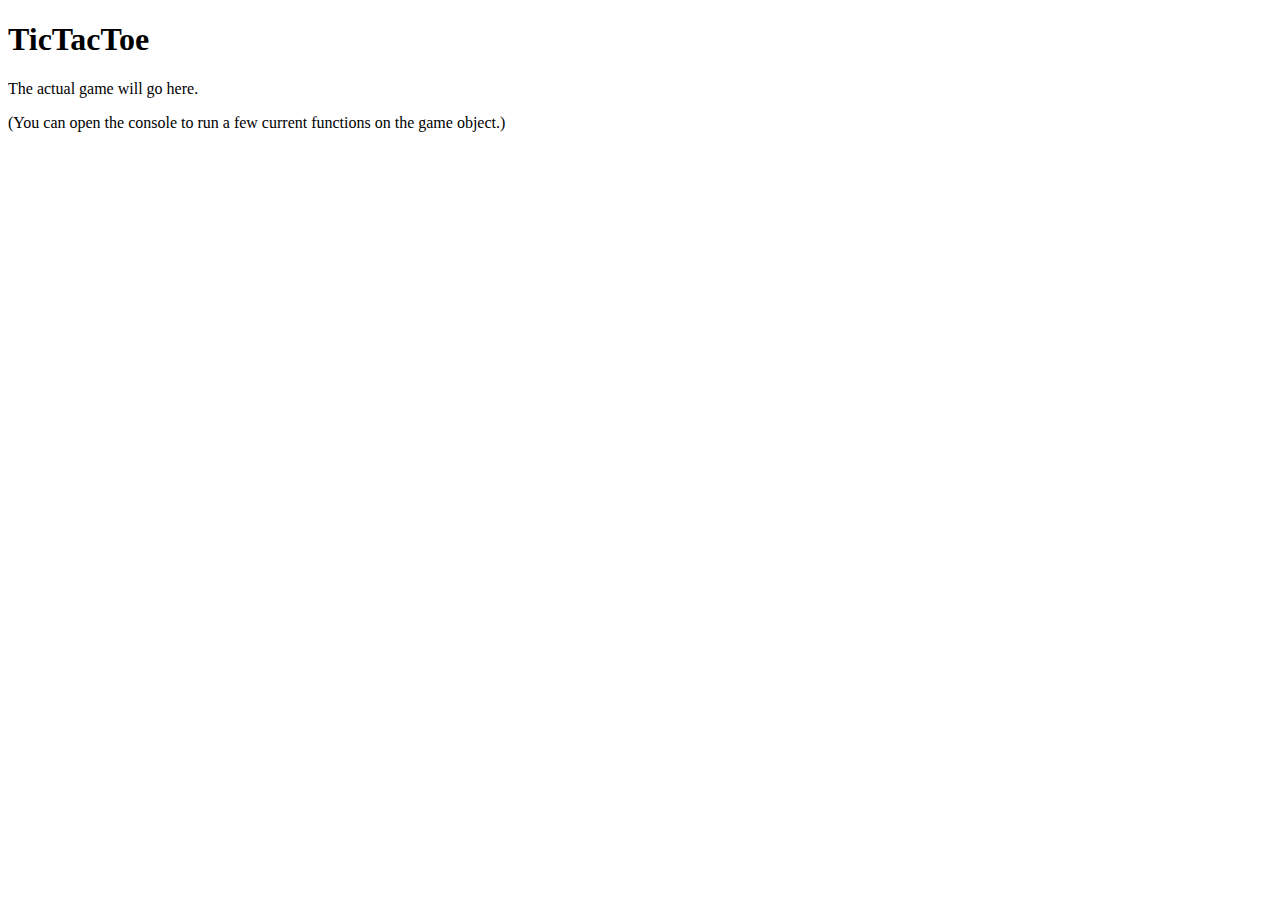
<file: TicTacToe/index.html>
<!DOCTYPE html>
<!DOCTYPE html>
<html>
  <head>
    <meta charset="utf-8">
    <title>Tic Tac Toe</title>

    <script type="text/javascript" src="js/gameRules.js"></script>
    <script type="text/javascript" src="js/gamePlay.js"></script>
    <script type="text/javascript" src="js/ai.js"></script>

  </head>
  <body>
    <h1>TicTacToe</h1>
      <p>The actual game will go here.</p>
      <p>(You can open the console to run a few current functions on the game object.)</p>
  </body>
</html>
</file>
